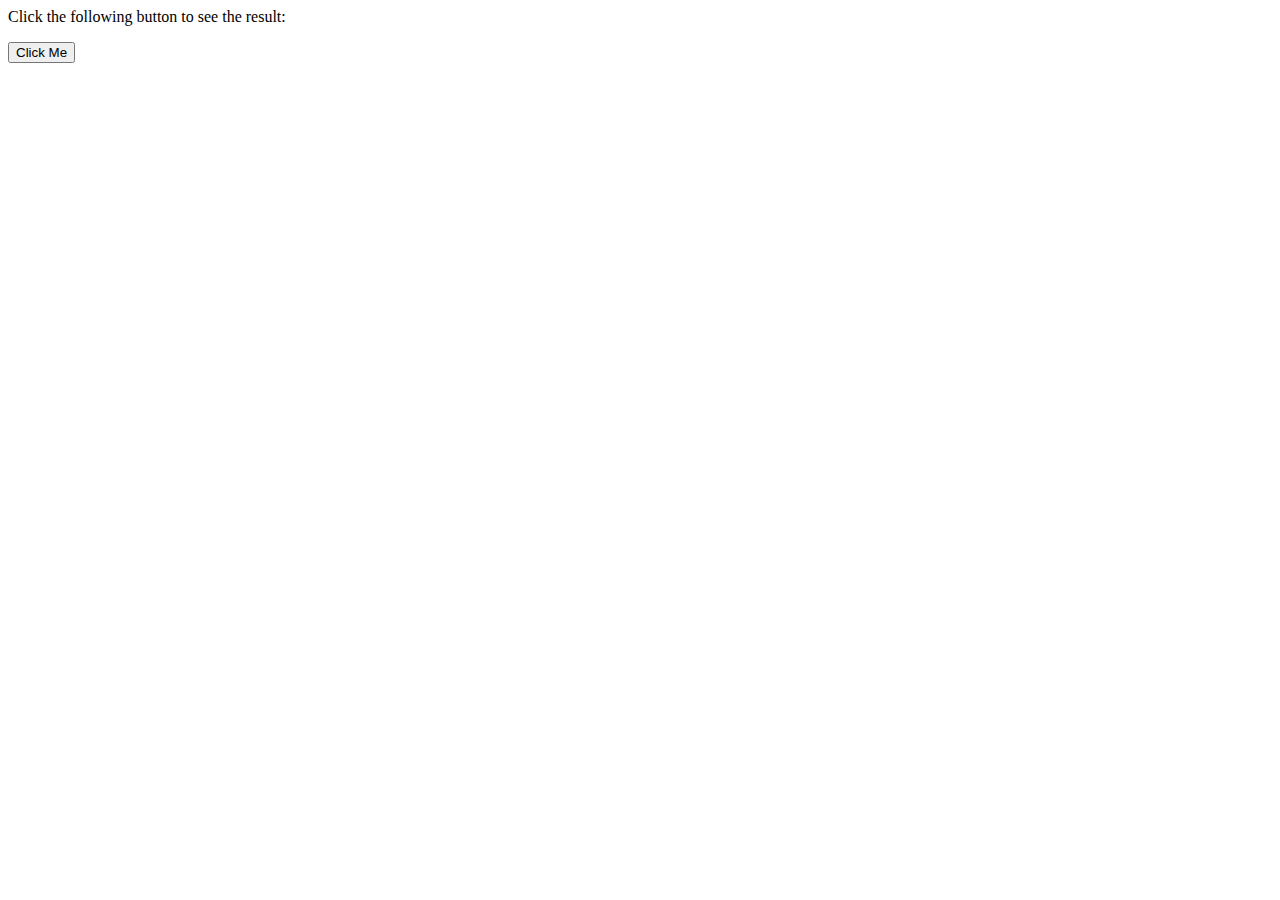
<file: dialoguebox.html>
<html>
   <head>     
         <p>Click the following button to see the result: </p>      
      <form>
         <input type = "button" value = "Click Me" onclick = "getValue();" />
         <!-- <input type = "button" value = "Click" onclick="getValue()"> -->
      </form>     
      <script type = "text/javascript">
         
            function getValue() {
               var retVal = prompt("Enter your name : ", "your name here");
               var y = prompt("Enter your email : ", "your email here");

               document.write("You have entered : " + retVal + "\n");
               document.write("You have entered : " + y);
               alert(retVal+ "\n" + y);
            }
         //-->
      </script>      
   </head>
   
   <body>
     
   </body>
</html>
</file>
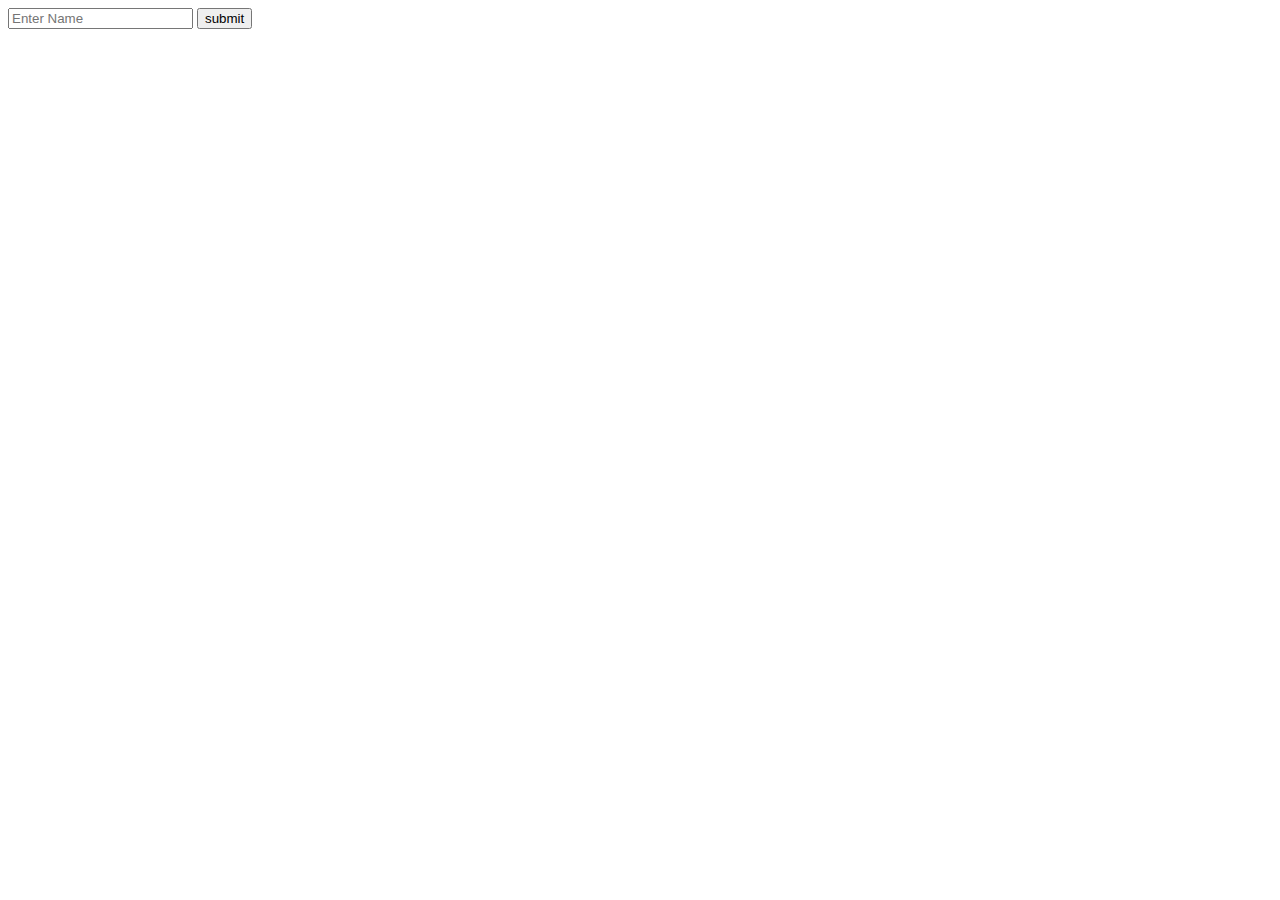
<file: form.html>
<!DOCTYPE html>
<html>
<head>
<title>Page Title</title>
</head>
<body>

    <form class="pure-form" action="" onsubmit="validation()">
        <input id="name" type="text" placeholder="Enter Name" />
        <!-- <input id="email" type="text" placeholder="Enter email" /> -->

        <button type="submit">submit</button>
     </form> 
<!-- <p id="demo"></p> -->
 <script>
var nameInput = document.getElementById('name');

document.querySelector('form.pure-form').addEventListener('submit', function (e) {
// var x = document.getElementById("name").value;
    //prevent the normal submission of the form
    e.preventDefault();
// document.getElementById("demo").innerHTML = x;
    console.log(nameInput.value);    
});
    </script> 
</body>
</html>
</file>
